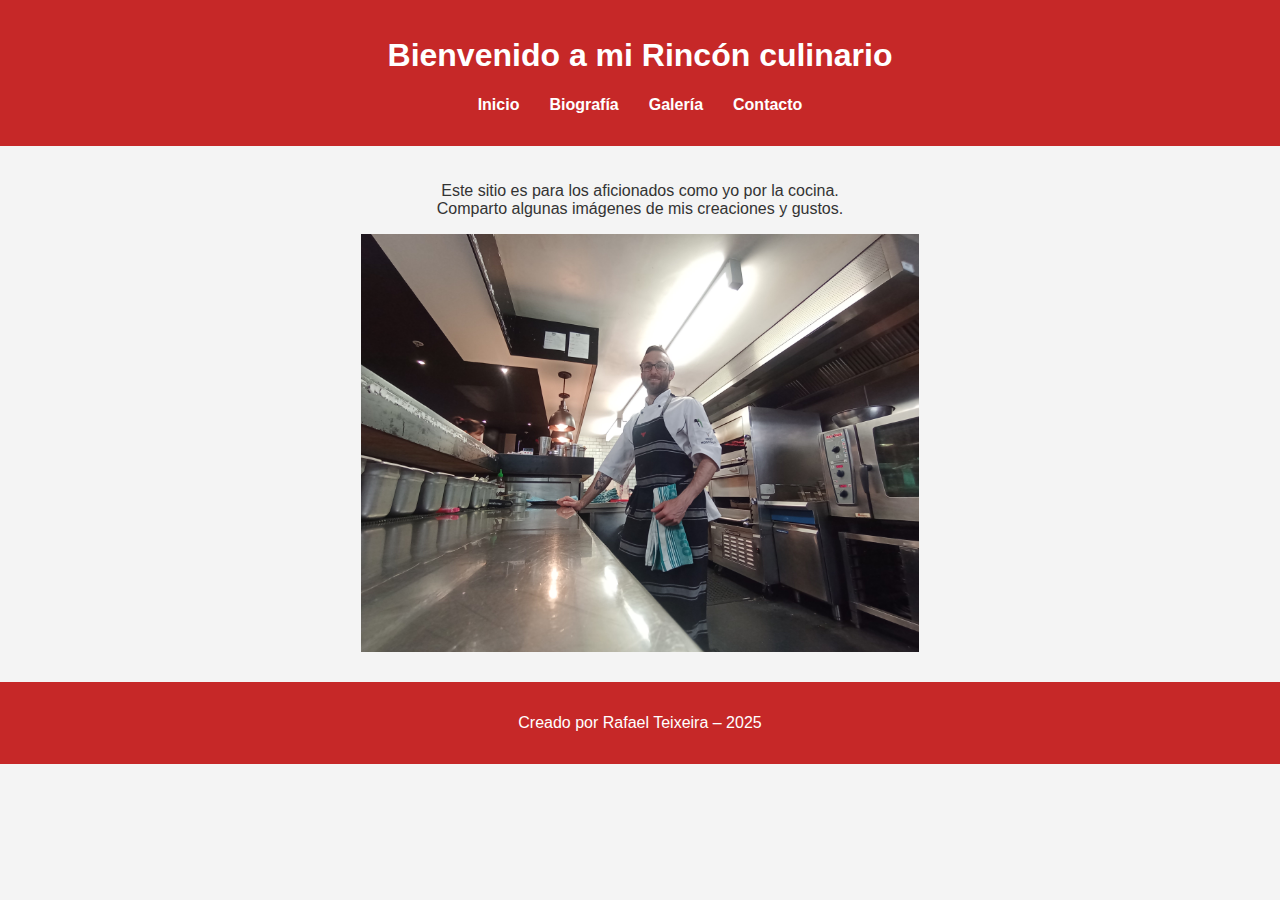
<file: index.html>
<!DOCTYPE html>
<html lang="es">
<head>
  <meta charset="UTF-8" />
  <meta name="viewport" content="width=device-width, initial-scale=1.0" />
  <title>Rincón gastronómico</title>
  <link rel="stylesheet" href="css/style.css" />
  <link rel="icon" href="imagenes/icon.png" type="image/png" />
</head>
<body>
  <header>
    <h1>Bienvenido a mi Rincón culinario</h1>
    <nav>
      <ul>
        <li><a href="index.html">Inicio</a></li>
        <li><a href="biografia.html">Biografía</a></li>
        <li><a href="galeria.html">Galería</a></li>
        <li><a href="contacto.html">Contacto</a></li>
      </ul>
    </nav>
  </header>
  <main>
    <p>Este sitio es para los aficionados como yo por la cocina. <br> Comparto algunas imágenes de mis creaciones y gustos.</p>
    <img src="imagenes/IMG_20231106_193543.jpg" alt="cocina jervois"/>
   
  </main>
  <footer>
    <p>Creado por Rafael Teixeira – 2025</p>
  </footer>
</body>
</html>
</file>
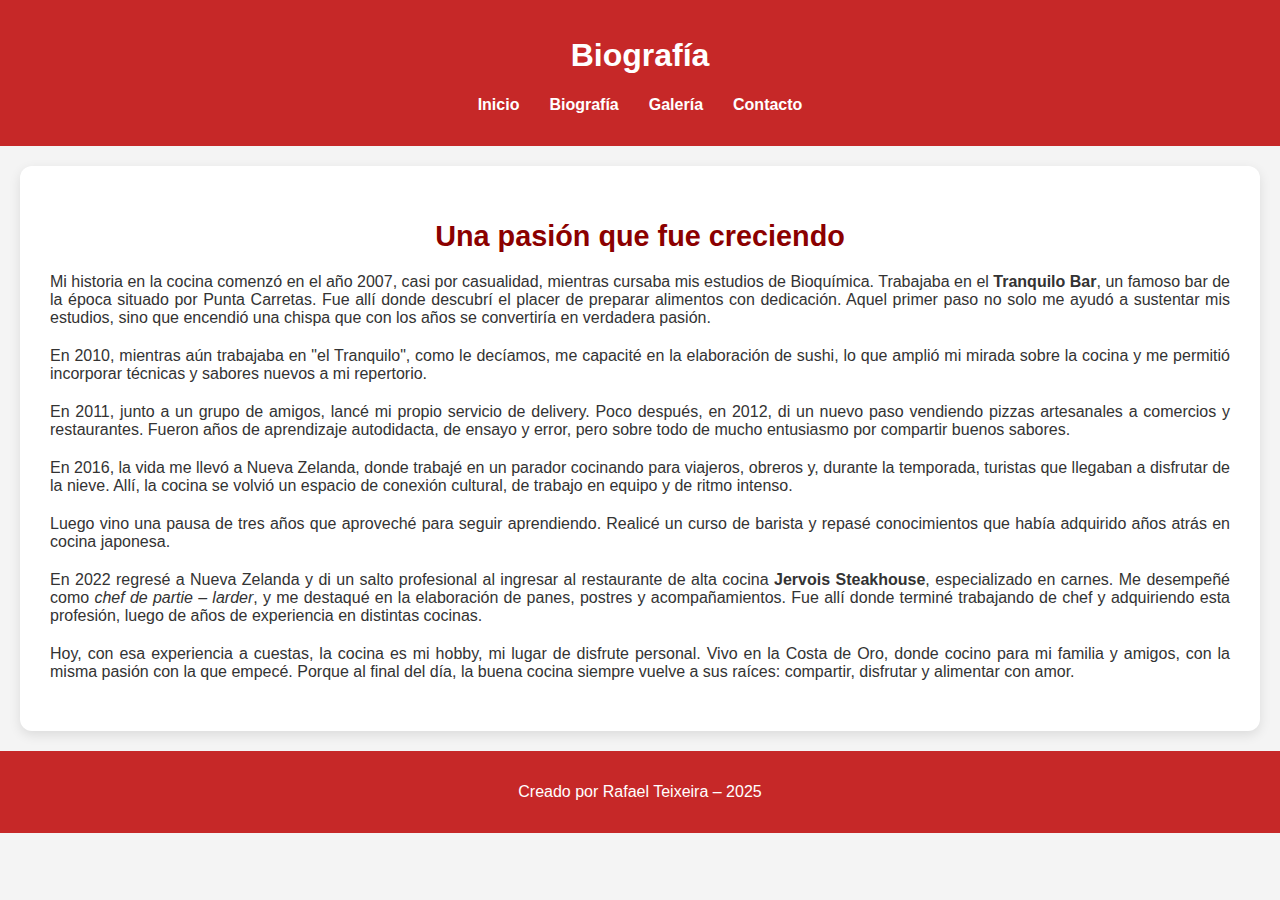
<file: biografia.html>
<!DOCTYPE html>
<html lang="es">
<head>
  <meta charset="UTF-8" />
  <meta name="viewport" content="width=device-width, initial-scale=1.0" />
  <title>Biografía</title>
  <link rel="stylesheet" href="css/style.css" />
  <link rel="icon" href="imagenes/icon.png" type="image/png" />
</head>
<body>
  <header>
    <h1>Biografía</h1>
    <nav>
      <ul>
        <li><a href="index.html">Inicio</a></li>
        <li><a href="biografia.html">Biografía</a></li>
        <li><a href="galeria.html">Galería</a></li>
        <li><a href="contacto.html">Contacto</a></li>
      </ul>
    </nav>
  </header>
  <main>
    <section>
      
      <h2>Una pasión que fue creciendo</h2>
      <p>
        Mi historia en la cocina comenzó en el año 2007, casi por casualidad, mientras cursaba mis estudios de Bioquímica. 
        Trabajaba en el <strong>Tranquilo Bar</strong>, un famoso bar de la época situado por Punta Carretas. Fue allí donde descubrí el placer de preparar alimentos con dedicación. 
        Aquel primer paso no solo me ayudó a sustentar mis estudios, sino que encendió una chispa que con los años se convertiría en verdadera pasión.
      </p>

      <p>
        En 2010, mientras aún trabajaba en "el Tranquilo", como le decíamos, me capacité en la elaboración de sushi, lo que amplió mi mirada sobre la cocina y me permitió incorporar técnicas y sabores nuevos a mi repertorio.
      </p>

      <p>
        En 2011, junto a un grupo de amigos, lancé mi propio servicio de delivery. Poco después, en 2012, di un nuevo paso vendiendo pizzas artesanales a comercios y restaurantes. 
        Fueron años de aprendizaje autodidacta, de ensayo y error, pero sobre todo de mucho entusiasmo por compartir buenos sabores.
      </p>

      <p>
        En 2016, la vida me llevó a Nueva Zelanda, donde trabajé en un parador cocinando para viajeros, obreros y, durante la temporada, turistas que llegaban a disfrutar de la nieve. 
        Allí, la cocina se volvió un espacio de conexión cultural, de trabajo en equipo y de ritmo intenso.
      </p>

      <p>
        Luego vino una pausa de tres años que aproveché para seguir aprendiendo. Realicé un curso de barista y repasé conocimientos que había adquirido años atrás en cocina japonesa.
      </p>

      <p>
        En 2022 regresé a Nueva Zelanda y di un salto profesional al ingresar al restaurante de alta cocina <strong>Jervois Steakhouse</strong>, especializado en carnes. 
        Me desempeñé como <em>chef de partie – larder</em>, y me destaqué en la elaboración de panes, postres y acompañamientos. 
        Fue allí donde terminé trabajando de chef y adquiriendo esta profesión, luego de años de experiencia en distintas cocinas.
      </p>

      <p>
        Hoy, con esa experiencia a cuestas, la cocina es mi hobby, mi lugar de disfrute personal. Vivo en la Costa de Oro, donde cocino para mi familia y amigos, 
        con la misma pasión con la que empecé. Porque al final del día, la buena cocina siempre vuelve a sus raíces: compartir, disfrutar y alimentar con amor.
      </p>  
	</section>
	
  </main>
  <footer>
    <p>Creado por Rafael Teixeira – 2025</p>
  </footer>
</body>
</html>
</file>
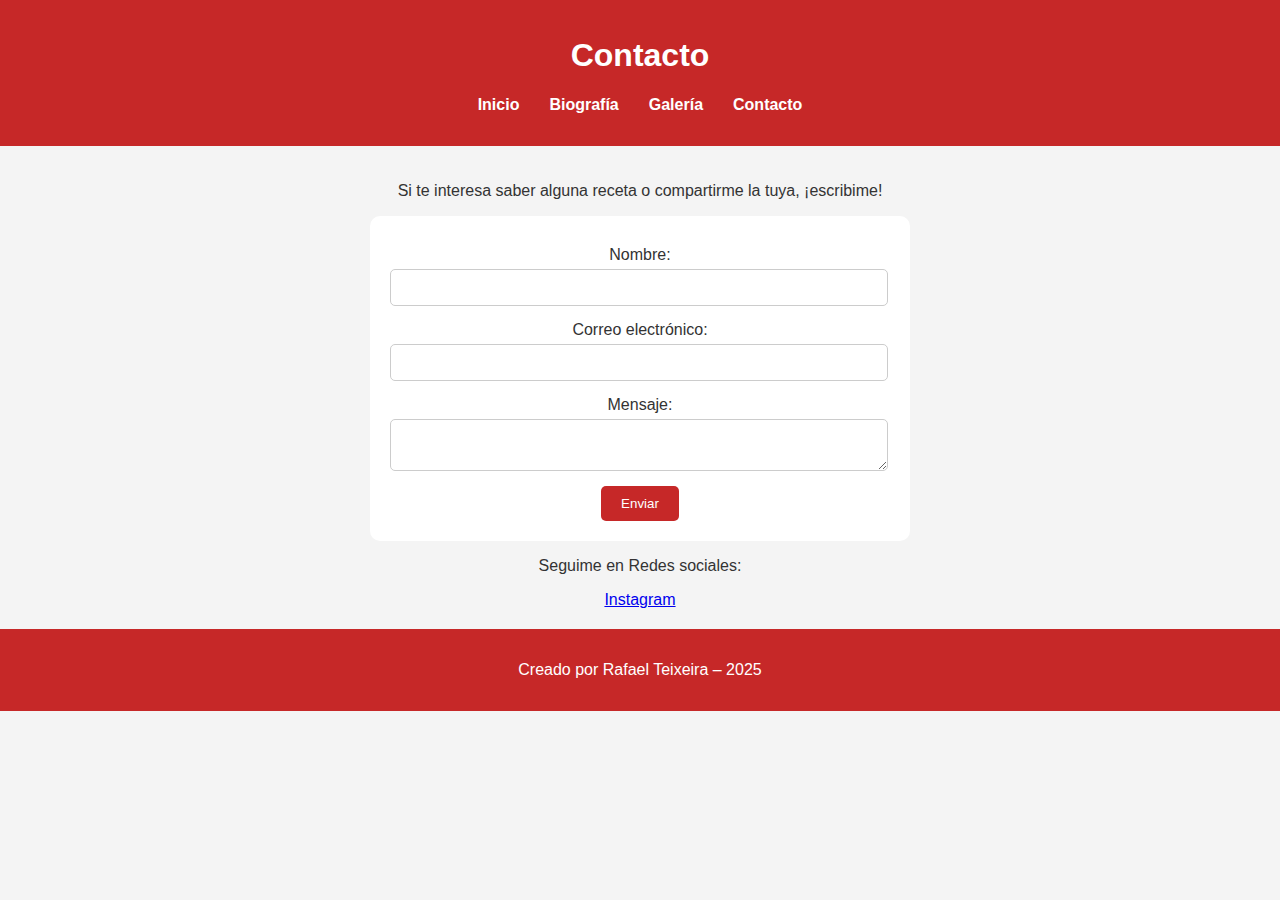
<file: contacto.html>
<!DOCTYPE html>
<html lang="es">
<head>
  <meta charset="UTF-8" />
  <meta name="viewport" content="width=device-width, initial-scale=1.0" />
  <title>Contacto</title>
  <link rel="stylesheet" href="css/style.css" />
  <link rel="icon" href="imagenes/icon.png" type="image/png" />
</head>
<body>
  <header>
    <h1>Contacto</h1>
    <nav>
      <ul>
        <li><a href="index.html">Inicio</a></li>
        <li><a href="biografia.html">Biografía</a></li>
        <li><a href="galeria.html">Galería</a></li>
        <li><a href="contacto.html">Contacto</a></li>
      </ul>
    </nav>
  </header>
  <main>
    <p>Si te interesa saber alguna receta o compartirme la tuya, ¡escribime!</p>
    <form>
      <label for="nombre">Nombre:</label>
      <input type="text" id="nombre" name="nombre" required />
      <label for="correo">Correo electrónico:</label>
      <input type="email" id="correo" name="correo" required />
      <label for="mensaje">Mensaje:</label>
      <textarea id="mensaje" name="mensaje" required></textarea>
      <button type="submit">Enviar</button>
    </form>
    <p>Seguime en Redes sociales:</p>
    <a href="https://www.instagram.com/rafatellu/" target="_blank">Instagram</a>
  </main>
  <footer>
    <p>Creado por Rafael Teixeira – 2025</p>
  </footer>
</body>
</html>
</file>
<file: css/style.css>
body {
	  font-family: Arial, sans-serif;
	  margin: 0;
	  background-color: #f4f4f4;
	  color: #333;
	}
header, footer {
	  background-color: #c62828;
	  color: white;
	  text-align: center;
	  padding: 1em;
	}
nav ul {
		display: flex;           
		justify-content: center; 
		flex-wrap: wrap; 
		list-style: none;
		padding: 0px;
	}
nav ul li {
	  display: inline;
	  margin: 0 15px;
	}
nav ul li a {
	  color: white;
	  text-decoration: none;
	  text-align: center;
	  font-weight: bold;
	}
nav ul li a:hover {
	  text-decoration: underline;
	}
section ul {
	  list-style-position: outside;
	  font-weight: bold;
	  margin: 0 auto;         
	  padding: 0 40px;        
	  max-width: 700px;       
	  text-align: left;
	}
img {
	  max-width: 45%;
	  height: auto;
	  display: block;
	  margin: 10px auto;
	}
ul li img {
	  max-width: 35%;
	  height: auto;
	  display: block;
	  margin-left: 10px;
	  margin-top: 10px;
	  margin-bottom: 30px;
	}
main {
	  padding: 20px;
	  text-align: center;
	}
video {
	  width: 35%;
	  display: block;
	  margin: 20px auto;
	}
form {
	  max-width: 500px;
	  margin: 0 auto;
	  background: #fff;
	  padding: 20px;
	  border-radius: 10px;
	}
form label {
	  display: block;
	  margin: 10px 0 5px;
	}
form input, form textarea {
	  width: 98%;
	  padding: 10px 3px 10px 3px;
	  margin-bottom: 15px;
	  border-radius: 5px;
	  border: 1px solid #ccc;
	  display: flex;
	}
form button {
	  background-color: #c62828;
	  color: white;
	  padding: 10px 20px;
	  border: none;
	  border-radius: 5px;
	  cursor: pointer;
	}
section {
      background-color: white;
      padding: 30px;
      border-radius: 12px;
      box-shadow: 0 4px 12px rgba(0, 0, 0, 0.1);
    }
section h2 {
      color: #8B0000;
      font-size: 1.8em;
      margin-bottom: 20px;
    }
section p {
      margin-bottom: 20px;
      text-align: justify;
	}
</file>
